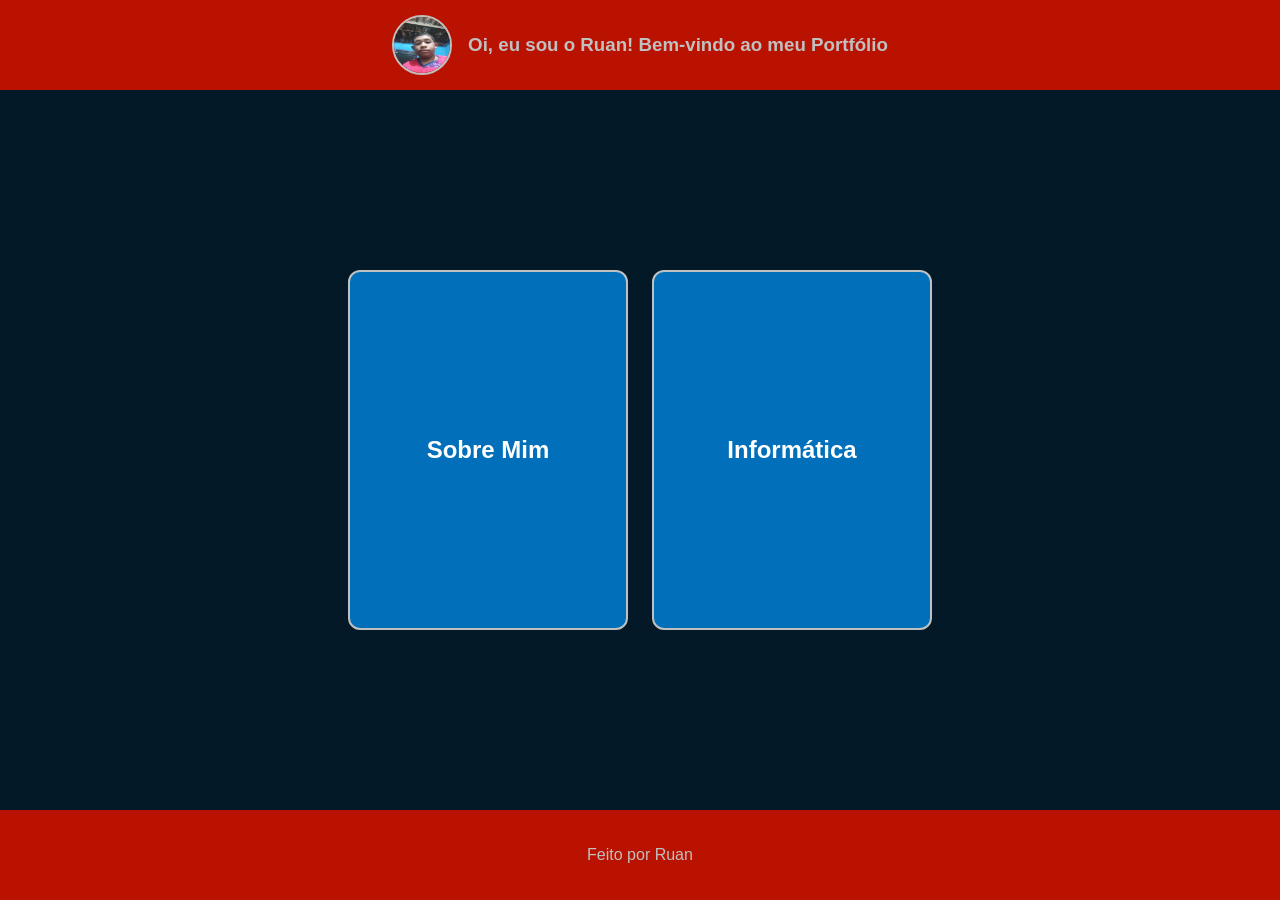
<file: index.html>
<!DOCTYPE html>
<html lang="pt-BR">

<head>
    <meta charset="UTF-8">
    <meta name="viewport" content="width=device-width, initial-scale=1.0">
    <title>Portfólio - Ruan</title>
    <link href="./style.css" rel="stylesheet">
</head>

<body>
    <header>
        <img src="./ruan.jpg" alt="Foto do Ruan">
        <h3>Oi, eu sou o Ruan! Bem-vindo ao meu Portfólio</h3>
    </header>

    <div class="container">

        <div class="card">
            <div class="frontofcard">
                <h2>Sobre Mim</h2>
            </div>
            <div class="backofcard">
                <h3>Quem sou eu:</h3>
                <ul>
                    <li>Oi o meu nome é Ruan Felix e tenho 15 anos</li>
                    <li>Eu tenho só um pouco de falta de atenção</li>
                </ul>
            </div>
        </div>

        <div class="card">
            <div class="frontofcard">
                <h2>Informática</h2>
            </div>
            <div class="backofcard">
                <h3>Aprendendo:</h3>
                <ul>
                    <li>HTML / CSS</li>
                    <li>JavaScript</li>
                </ul>
            </div>
        </div>
    </div>

    <footer>
        <p>Feito por Ruan</p>
    </footer>
</body>

</html>
</file>
<file: style.css>
* {
    margin: 0;
    padding: 0;
    box-sizing: border-box;
    font-family: Verdana, Geneva, Tahoma, sans-serif;
}

body {
    display: flex;
    background-color: #031927;
    color: #BFC0C0;
    flex-direction: column;
    min-height: 100vh;
}

header, footer {
    width: 100%;
    height: 90px;
    display: flex;
    background-color: #BA1200;
    gap: 16px;
    justify-content: center;
    align-items: center;
    padding: 16px;
    color: #BFC0C0;
}

header img {
    width: 60px;
    height: 60px;
    border-radius: 50%;
    border: 2px solid #BFC0C0;
}

.container {
    perspective: 1000px;
    display: flex;
    flex: 1;
    gap: 24px;
    flex-wrap: wrap;
    align-items: center;
    justify-content: center;
    padding: 20px;
}

.card {
    height: 360px;
    width: 280px;
    position: relative;
    transform-style: preserve-3d;
    transition: all 0.8s ease-in-out;
}

.card:hover {
    transform: rotateY(180deg);
}

.frontofcard, .backofcard {
    width: 100%;
    height: 100%;
    display: flex;
    flex-direction: column;
    align-items: center;
    justify-content: center;
    position: absolute;
    backface-visibility: hidden;
    border-radius: 12px;
    padding: 20px;
}

.frontofcard {
    background-color: #016FB9;
    color: #ffffff;
    z-index: 2;
    border: 2px solid #BFC0C0;
}

.backofcard {
    background-color: #0081AF;
    color: #ffffff;
    z-index: 1;
    transform: rotateY(180deg);
    border: 2px solid #BA1200;
}
</file>
